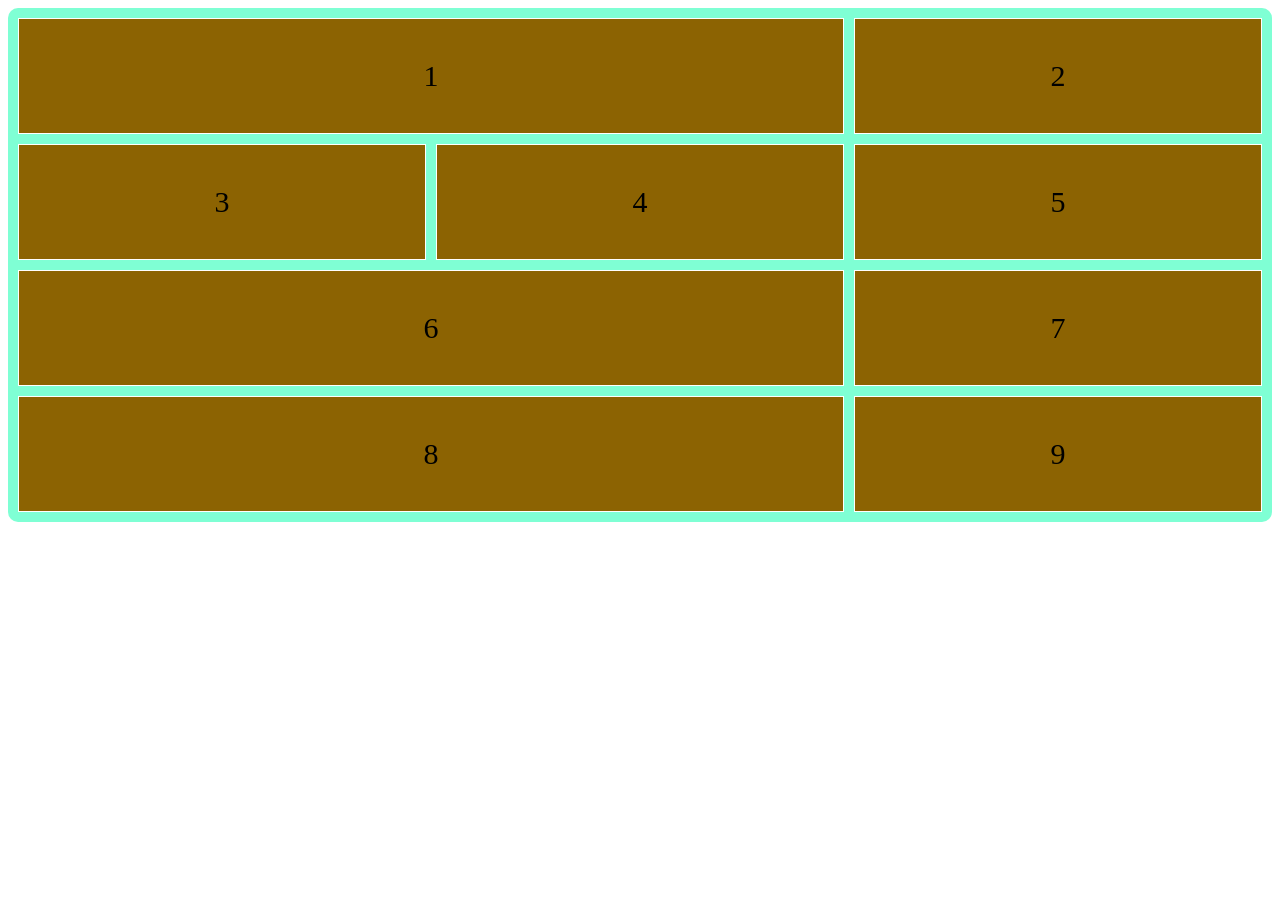
<file: 1/index.html>
<!DOCTYPE html>
<html lang="en">
<head>
    <meta charset="UTF-8">
    <meta name="viewport" content="width=device-width, initial-scale=1.0">
    <title>Flexbox</title>
    <link rel="stylesheet" href="style.css">
</head>
<body>
    <div class="container">
        <div class="item1">1</div>
        <div class="item2">2</div>
        <div class="item3">3</div>
        <div class="item4">4</div>
        <div class="item5">5</div>
        <div class="item6">6</div>
        <div class="item7">7</div>
        <div class="item8">8</div>
        <div class="item9">9</div>
    </div>
</body>
</html>
</file>
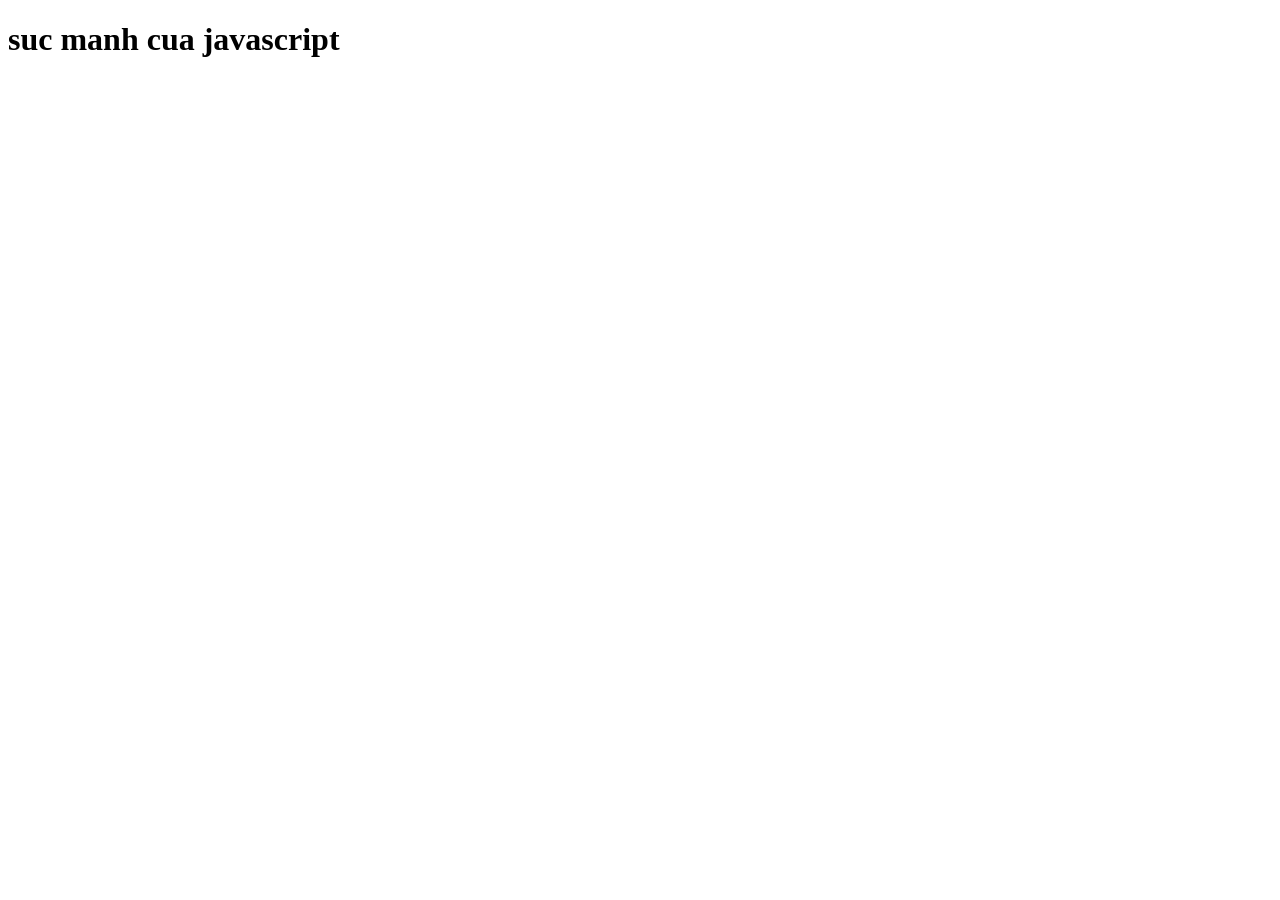
<file: 2/index.html>
<!DOCTYPE html>
<html lang="en">
<head>
    <meta charset="UTF-8">
    <meta name="viewport" content="width=device-width, initial-scale=1.0">
    <title>Document</title>
</head>
<body>
    <h1>suc manh cua javascript</h1>
    <!-- cach 1 -->
    <script>
        //la noi de viet javascript  <-- 
        console.log('hello world')
        //Quy tac camelcase
        // kiểu dữ liệu number ( số nguyên, số thực)
        let winner = 2 
        let price = 9.98
        // kiểu dữ liệu boolen (false , true)
        let isEligible = false;
        //string , chuỗi kí tự
        let camelCase = "hello";
        //null - giá trị rỗng
        let selectedItem = null;
        //undefined - biến nhưng chx có giá trị
        let result;

        let str = "Mindx Technology School";
        //truy vấn kí tự bên trog string - index : chỉ số : vị trí của phần tử bên trog chuỗi
        console.log(str[0]) //in ra kí tự "M" ở bên trog chuỗi 

        //đếm số kí tự bên trog chuỗi
        console.log(str.length)

        let upperString = str.toLocaleUpperCase()
        console.log(upperString)
        let lowerString = str.toLocaleLowerCase()
        console.log(lowerString)

        //nối chuỗi
        let str1 = "Xin chao"
        let str2 = "cac ban lop gsa18"

        // cách 1
        let combinedString = str1 + str2;
        let combinedStringWithWhiteSpace = str1 + " " + str2

        //cách 2: template literals ${} với dấu `` (backticks)
        let combinedStringTemplateLiterals = `${str1} ${str2}`

        console.log(combinedString)
        console.log(combinedStringWithWhiteSpace)
        console.log(combinedStringTemplateLiterals)
    </script> 
</body>
</html>
</file>
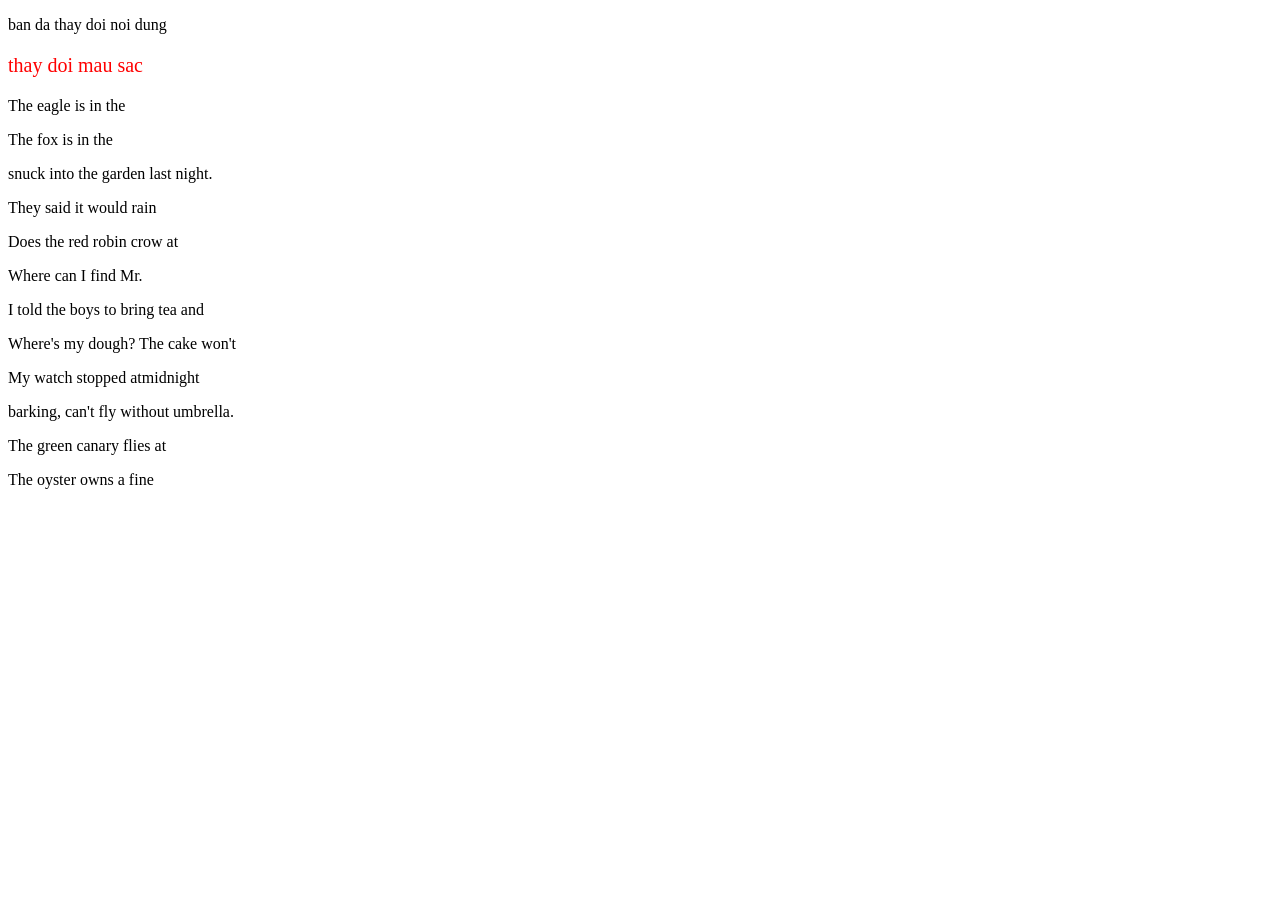
<file: 4/index.html>
<!DOCTYPE html>
<html lang="en">
<head>
    <meta charset="UTF-8">
    <meta name="viewport" content="width=device-width, initial-scale=1.0">
    <title>lesson4</title>
</head>
<body>
    <p id = 'message', name = 'thien'>xin chao</p>
    <p id = 'text'>thay doi mau sac</p>
    <p id="code1">The eagle is in the</p>
    <p id="code2">The fox is in the</p>
    <p id="code3">snuck into the garden last night.</p>
    <p id="code4">They said it would rain</p>
    <p id="code5">Does the red robin crow at</p>
    <p id="code6">Where can I find Mr.</p>
    <p id="code7">I told the boys to bring tea and</p>
    <p id="code8">Where's my dough? The cake won't</p>
    <p id="code9">My watch stopped at</p>
    <p id="code10">barking, can't fly without umbrella.</p>
    <p id="code11">The green canary flies at</p>
    <p id="code12">The oyster owns a fine</p>

    <!-- <script src="./app.js"></script> -->
    <script src="./DOM.js"></script>
</body>
</html>
</file>
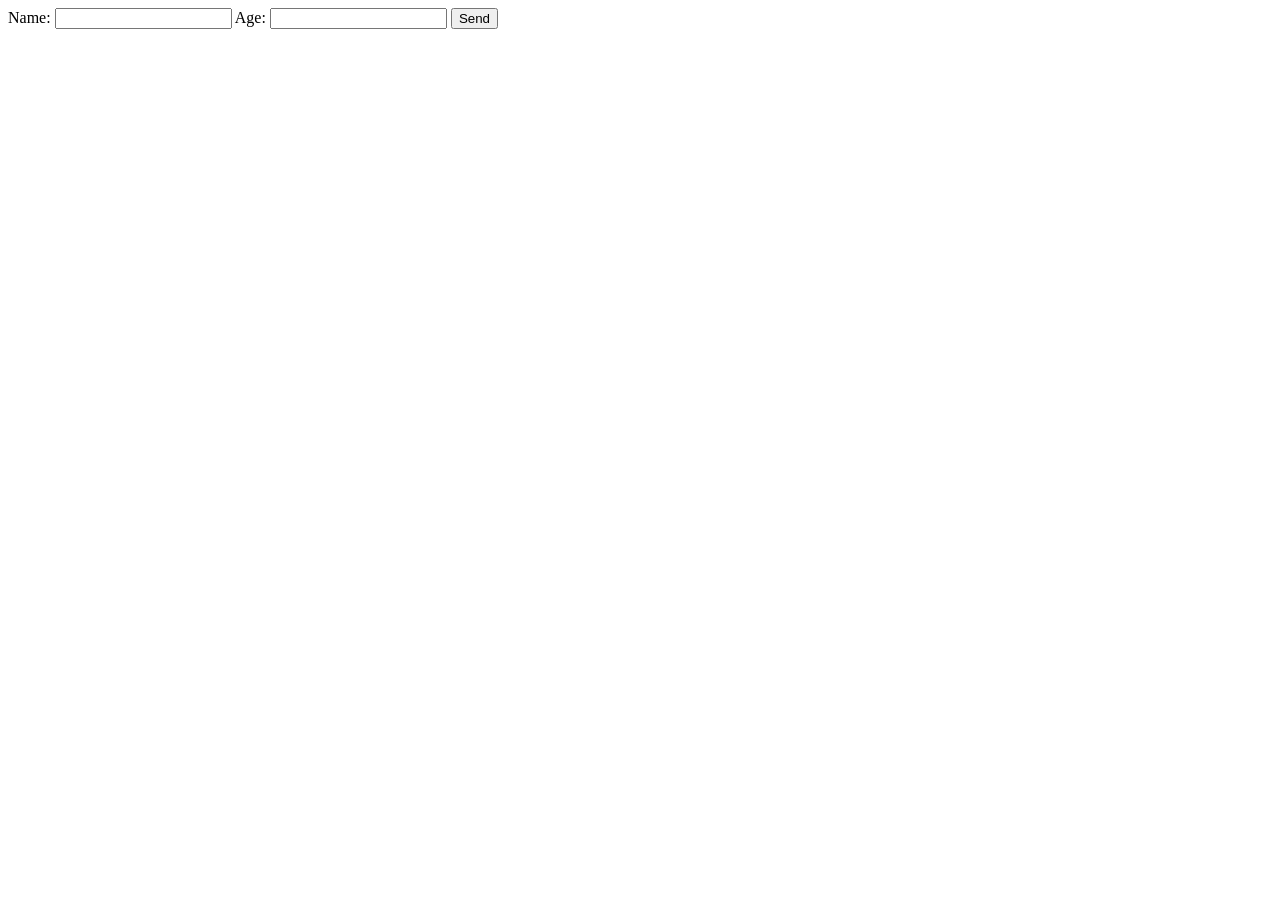
<file: 5.0/index.html>
<!DOCTYPE html>
<html lang="en">
<head>
    <meta charset="UTF-8">
    <meta name="viewport" content="width=device-width, initial-scale=1.0">
    <title>Document</title>
</head>
<body>
    <form id="userForm">
        <label for="username">Name: </label>
        <input type="text" id="username" name="username" required>
        <label for="age">Age: </label>
        <input type="number" id="age" name="age">
        <button type="submit">Send</button>
    </form>
    <script src="app.js"></script>
</body>
</html>
</file>
<file: 1/style.css>
.container{
    display: grid;
    grid-template-columns: auto auto auto;
    grid-gap: 10px;
    background-color: aquamarine;
    padding: 10px;
    border-radius: 10px;
}

.container>div{
    background-color: rgb(140, 99, 2);
    border: 1px solid #ffff; 
    padding: 40px;
    font-size: 30px;
    text-align: center;
}

.item1,
.item6{
    grid-column: 1 / 3;
}

.item8{
    grid-column: span 2;
}
</file>
